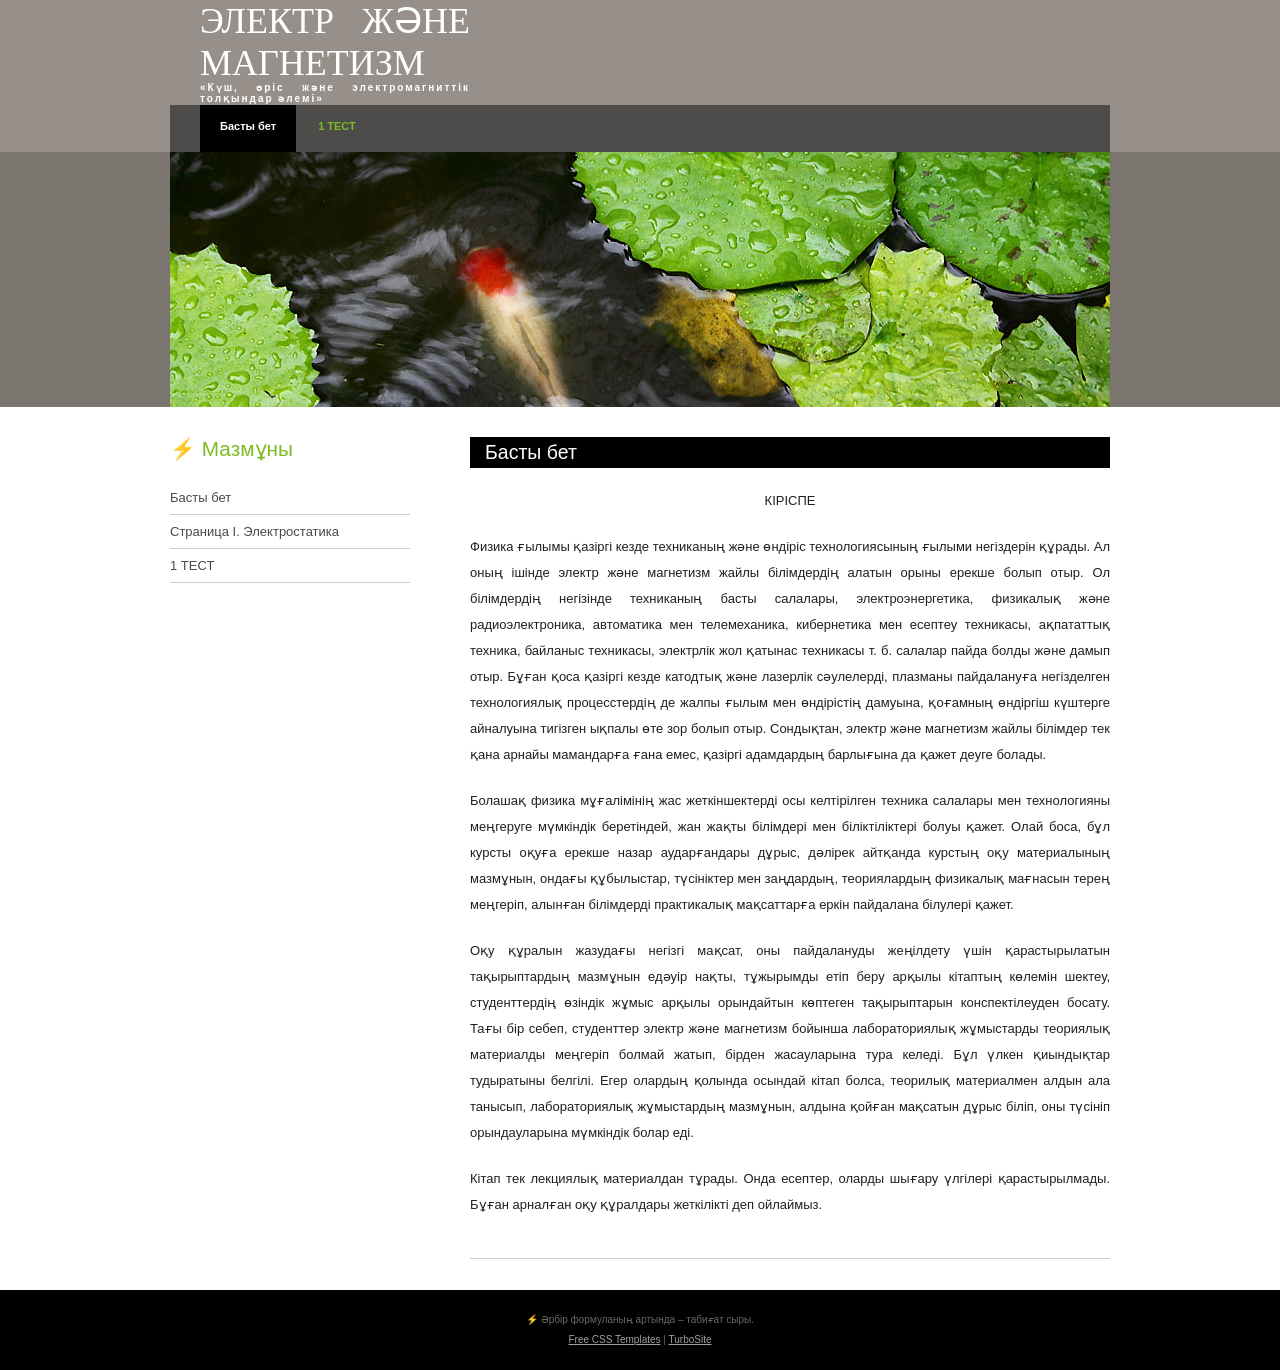
<file: public_html/index.html>
﻿<!DOCTYPE html PUBLIC "-//W3C//DTD XHTML 1.0 Strict//EN" "http://www.w3.org/TR/xhtml1/DTD/xhtml1-strict.dtd">
<html xmlns="http://www.w3.org/1999/xhtml">
<head>
<meta http-equiv="content-type" content="text/html; charset=utf-8" />
<title>Басты бет - ЭЛЕКТР ЖӘНЕ МАГНЕТИЗМ</title>
<link href="default.css" rel="stylesheet" type="text/css" />
<link rel="shortcut icon" href="favicon.png" /> 
<script type="text/javascript" src="jwplayer/jwplayer.js"></script>
<meta name="generator" content="TurboSite 1.7.1" />

</head>

<body>
<div id="wrapper">
  <div id="header">
    <div id="logo">
      <h1>ЭЛЕКТР ЖӘНЕ МАГНЕТИЗМ</h1>
      <h2>«Күш, өріс және электромагниттік толқындар әлемі»</h2>
    </div>
  </div>
  <div id="menu">
    <ul>
      <li class="active"><a style="" href="index.html">Басты бет</a></li>
<li><a style="" href="page2.html">1 ТЕСТ</a></li>

    </ul>
  </div>
  <div id="splash"><img src="images/image.jpg" width="940" height="255" /></div>
  <div id="page">
    <div id="page-bgtop">
      <div id="content">
        <div class="post">
          <h2 class="title">Басты бет</h2>
          <div class="entry">
           
<P align=center>КІРІСПЕ</P>
<P style="MARGIN-RIGHT: 0px" dir=ltr align=justify>Физика ғылымы қазіргі кезде 
техниканың және өндіріс технологиясының ғылыми негіздерін құрады. Ал оның ішінде 
электр және магнетизм жайлы білімдердің алатын орыны ерекше болып отыр. Ол 
білімдердің негізінде техниканың басты салалары, электроэнергетика, физикалық 
және радиоэлектроника, автоматика мен телемеханика, кибернетика мен есептеу 
техникасы, ақпататтық техника, байланыс техникасы, электрлік жол қатынас 
техникасы т. б. салалар пайда болды және дамып отыр. Бұған қоса қазіргі кезде 
катодтық және лазерлік сәулелерді, плазманы пайдалануға негізделген 
технологиялық процесстердің де жалпы ғылым мен өндірістің дамуына, қоғамның 
өндіргіш күштерге айналуына тигізген ықпалы өте зор болып отыр. Сондықтан, 
электр және магнетизм жайлы білімдер тек қана арнайы мамандарға ғана емес, 
қазіргі адамдардың барлығына да қажет деуге болады. </P>
<P align=justify>Болашақ физика мұғалімінің жас жеткіншектерді осы келтірілген 
техника салалары мен технологияны меңгеруге мүмкіндік беретіндей, жан жақты 
білімдері мен біліктіліктері болуы қажет. Олай боса, бұл курсты оқуға ерекше 
назар аударғандары дұрыс, дәлірек айтқанда курстың оқу материалының мазмұнын, 
ондағы құбылыстар, түсініктер мен заңдардың, теориялардың физикалық мағнасын 
терең меңгеріп, алынған білімдерді практикалық мақсаттарға еркін пайдалана 
білулері қажет.</P>
<P align=justify>Оқу құралын жазудағы негізгі мақсат, оны пайдалануды жеңілдету 
үшін қарастырылатын тақырыптардың мазмұнын едәуір нақты, тұжырымды етіп беру 
арқылы кітаптың көлемін шектеу, студенттердің өзіндік жұмыс арқылы орындайтын 
көптеген тақырыптарын конспектілеуден босату. Тағы бір себеп, студенттер электр 
және магнетизм бойынша лабораториялық жұмыстарды теориялық материалды меңгеріп 
болмай жатып, бірден жасауларына тура келеді. Бұл үлкен қиындықтар тудыратыны 
белгілі. Егер олардың қолында осындай кітап болса, теорилық материалмен алдын 
ала танысып, лабораториялық жұмыстардың мазмұнын, алдына қойған мақсатын дұрыс 
біліп, оны түсініп орындауларына мүмкіндік болар еді. </P>
<P align=justify>Кітап тек лекциялық материалдан тұрады. Онда есептер, оларды 
шығару үлгілері қарастырылмады. Бұған арналған оқу құралдары жеткілікті деп 
ойлаймыз.</P>

          </div>
        </div>
      </div>
      <!-- end div#content -->
      <div id="sidebar">
        <ul>
          <li>
            <h2>⚡  Мазмұны</h2>
            <ul>
            <li class="active"><a style="" href="index.html">Басты бет</a></li>
<li><a style="" href="page1.html">Страница І. Электростатика</a></li>
<li><a style="" href="page2.html">1 ТЕСТ</a></li>

            </ul>
          </li>
         
        </ul>
      </div>
      <div style="clear: both; height: 1px"></div>
    </div>
  </div>
  <div id="footer">
    <p>⚡ Әрбір формуланың артында – табиғат сыры.</p>
    <p id="links"><a href="http://www.freecsstemplates.org/">Free CSS Templates</a> | <a href="http://brullworfel.ru/turbosite">TurboSite</a></p>
  </div>
</div>
</body>
</html>
</file>
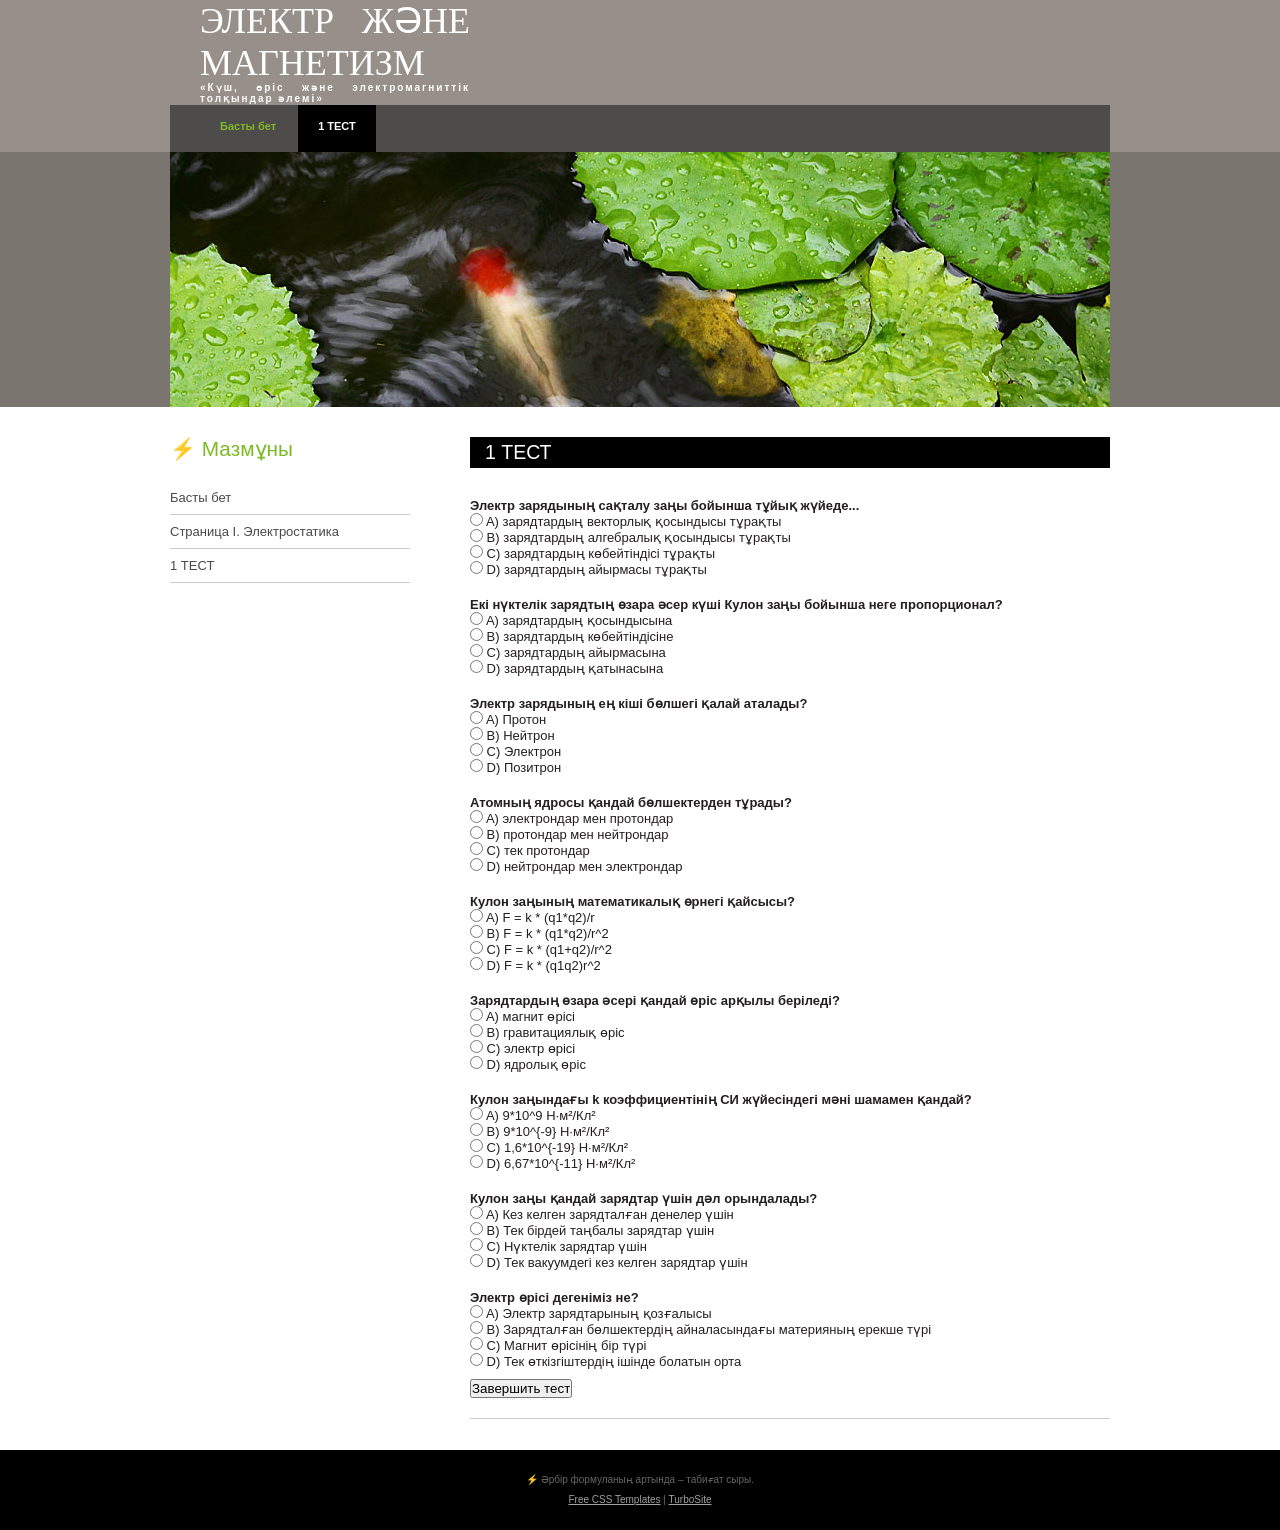
<file: public_html/page2.html>
﻿<!DOCTYPE html PUBLIC "-//W3C//DTD XHTML 1.0 Strict//EN" "http://www.w3.org/TR/xhtml1/DTD/xhtml1-strict.dtd">
<html xmlns="http://www.w3.org/1999/xhtml">
<head>
<meta http-equiv="content-type" content="text/html; charset=utf-8" />
<title>1 ТЕСТ - ЭЛЕКТР ЖӘНЕ МАГНЕТИЗМ</title>
<link href="default.css" rel="stylesheet" type="text/css" />
<link rel="shortcut icon" href="favicon.png" /> 
<script type="text/javascript" src="jwplayer/jwplayer.js"></script>
<meta name="generator" content="TurboSite 1.7.1" />

</head>

<body>
<div id="wrapper">
  <div id="header">
    <div id="logo">
      <h1>ЭЛЕКТР ЖӘНЕ МАГНЕТИЗМ</h1>
      <h2>«Күш, өріс және электромагниттік толқындар әлемі»</h2>
    </div>
  </div>
  <div id="menu">
    <ul>
      <li><a style="" href="index.html">Басты бет</a></li>
<li class="active"><a style="" href="page2.html">1 ТЕСТ</a></li>

    </ul>
  </div>
  <div id="splash"><img src="images/image.jpg" width="940" height="255" /></div>
  <div id="page">
    <div id="page-bgtop">
      <div id="content">
        <div class="post">
          <h2 class="title">1 ТЕСТ</h2>
          <div class="entry">
           <div class="test" id="page2.simpletest" style="clear:both;">
<div class="question" style="padding-top: 10px; padding-bottom: 10px;" id="Q0">
<div style="clear:both;"><strong>Электр зарядының сақталу заңы бойынша тұйық жүйеде...</strong></div>
<input type="hidden" id="Q0_h" value="" />
<input class="button" id="submit_test" type="radio" onClick="I('Q0_h').value=this.value;" name="Q0-var" value="A0" /> A) зарядтардың векторлық қосындысы тұрақты<br />
<input class="button" id="submit_test" type="radio" onClick="I('Q0_h').value=this.value;" name="Q0-var" value="A1" /> B) зарядтардың алгебралық қосындысы тұрақты<br />
<input class="button" id="submit_test" type="radio" onClick="I('Q0_h').value=this.value;" name="Q0-var" value="A2" /> C) зарядтардың көбейтіндісі тұрақты<br />
<input class="button" id="submit_test" type="radio" onClick="I('Q0_h').value=this.value;" name="Q0-var" value="A3" /> D) зарядтардың айырмасы тұрақты<br />
</div><div class="question" style="padding-top: 10px; padding-bottom: 10px;" id="Q1">
<div style="clear:both;"><strong>Екі нүктелік зарядтың өзара әсер күші Кулон заңы бойынша неге пропорционал?</strong></div>
<input type="hidden" id="Q1_h" value="" />
<input class="button" id="submit_test" type="radio" onClick="I('Q1_h').value=this.value;" name="Q1-var" value="A0" /> A) зарядтардың қосындысына<br />
<input class="button" id="submit_test" type="radio" onClick="I('Q1_h').value=this.value;" name="Q1-var" value="A1" /> B) зарядтардың көбейтіндісіне<br />
<input class="button" id="submit_test" type="radio" onClick="I('Q1_h').value=this.value;" name="Q1-var" value="A2" /> C) зарядтардың айырмасына<br />
<input class="button" id="submit_test" type="radio" onClick="I('Q1_h').value=this.value;" name="Q1-var" value="A3" /> D) зарядтардың қатынасына<br />
</div><div class="question" style="padding-top: 10px; padding-bottom: 10px;" id="Q2">
<div style="clear:both;"><strong>Электр зарядының ең кіші бөлшегі қалай аталады?</strong></div>
<input type="hidden" id="Q2_h" value="" />
<input class="button" id="submit_test" type="radio" onClick="I('Q2_h').value=this.value;" name="Q2-var" value="A0" /> A) Протон<br />
<input class="button" id="submit_test" type="radio" onClick="I('Q2_h').value=this.value;" name="Q2-var" value="A1" /> B) Нейтрон<br />
<input class="button" id="submit_test" type="radio" onClick="I('Q2_h').value=this.value;" name="Q2-var" value="A2" /> C) Электрон<br />
<input class="button" id="submit_test" type="radio" onClick="I('Q2_h').value=this.value;" name="Q2-var" value="A3" /> D) Позитрон<br />
</div><div class="question" style="padding-top: 10px; padding-bottom: 10px;" id="Q3">
<div style="clear:both;"><strong>Атомның ядросы қандай бөлшектерден тұрады?</strong></div>
<input type="hidden" id="Q3_h" value="" />
<input class="button" id="submit_test" type="radio" onClick="I('Q3_h').value=this.value;" name="Q3-var" value="A0" /> A) электрондар мен протондар<br />
<input class="button" id="submit_test" type="radio" onClick="I('Q3_h').value=this.value;" name="Q3-var" value="A1" /> B) протондар мен нейтрондар<br />
<input class="button" id="submit_test" type="radio" onClick="I('Q3_h').value=this.value;" name="Q3-var" value="A2" /> C) тек протондар<br />
<input class="button" id="submit_test" type="radio" onClick="I('Q3_h').value=this.value;" name="Q3-var" value="A3" /> D) нейтрондар мен электрондар<br />
</div><div class="question" style="padding-top: 10px; padding-bottom: 10px;" id="Q4">
<div style="clear:both;"><strong>Кулон заңының математикалық өрнегі қайсысы?</strong></div>
<input type="hidden" id="Q4_h" value="" />
<input class="button" id="submit_test" type="radio" onClick="I('Q4_h').value=this.value;" name="Q4-var" value="A0" /> A) F = k * (q1*q2)/r<br />
<input class="button" id="submit_test" type="radio" onClick="I('Q4_h').value=this.value;" name="Q4-var" value="A1" /> B) F = k * (q1*q2)/r^2<br />
<input class="button" id="submit_test" type="radio" onClick="I('Q4_h').value=this.value;" name="Q4-var" value="A2" /> C) F = k * (q1+q2)/r^2<br />
<input class="button" id="submit_test" type="radio" onClick="I('Q4_h').value=this.value;" name="Q4-var" value="A3" /> D) F = k * (q1q2)r^2<br />
</div><div class="question" style="padding-top: 10px; padding-bottom: 10px;" id="Q5">
<div style="clear:both;"><strong>Зарядтардың өзара әсері қандай өріс арқылы беріледі?</strong></div>
<input type="hidden" id="Q5_h" value="" />
<input class="button" id="submit_test" type="radio" onClick="I('Q5_h').value=this.value;" name="Q5-var" value="A0" /> A) магнит өрісі<br />
<input class="button" id="submit_test" type="radio" onClick="I('Q5_h').value=this.value;" name="Q5-var" value="A1" /> B) гравитациялық өріс<br />
<input class="button" id="submit_test" type="radio" onClick="I('Q5_h').value=this.value;" name="Q5-var" value="A2" /> C) электр өрісі<br />
<input class="button" id="submit_test" type="radio" onClick="I('Q5_h').value=this.value;" name="Q5-var" value="A3" /> D) ядролық өріс<br />
</div><div class="question" style="padding-top: 10px; padding-bottom: 10px;" id="Q6">
<div style="clear:both;"><strong>Кулон заңындағы k коэффициентінің СИ жүйесіндегі мәні шамамен қандай?</strong></div>
<input type="hidden" id="Q6_h" value="" />
<input class="button" id="submit_test" type="radio" onClick="I('Q6_h').value=this.value;" name="Q6-var" value="A0" /> A) 9*10^9 Н·м²/Кл²<br />
<input class="button" id="submit_test" type="radio" onClick="I('Q6_h').value=this.value;" name="Q6-var" value="A1" /> B) 9*10^{-9} Н·м²/Кл²<br />
<input class="button" id="submit_test" type="radio" onClick="I('Q6_h').value=this.value;" name="Q6-var" value="A2" /> C) 1,6*10^{-19} Н·м²/Кл²<br />
<input class="button" id="submit_test" type="radio" onClick="I('Q6_h').value=this.value;" name="Q6-var" value="A3" /> D) 6,67*10^{-11} Н·м²/Кл²<br />
</div><div class="question" style="padding-top: 10px; padding-bottom: 10px;" id="Q7">
<div style="clear:both;"><strong>Кулон заңы қандай зарядтар үшін дәл орындалады?</strong></div>
<input type="hidden" id="Q7_h" value="" />
<input class="button" id="submit_test" type="radio" onClick="I('Q7_h').value=this.value;" name="Q7-var" value="A0" /> A) Кез келген зарядталған денелер үшін<br />
<input class="button" id="submit_test" type="radio" onClick="I('Q7_h').value=this.value;" name="Q7-var" value="A1" /> B) Тек бірдей таңбалы зарядтар үшін<br />
<input class="button" id="submit_test" type="radio" onClick="I('Q7_h').value=this.value;" name="Q7-var" value="A2" /> C) Нүктелік зарядтар үшін<br />
<input class="button" id="submit_test" type="radio" onClick="I('Q7_h').value=this.value;" name="Q7-var" value="A3" /> D) Тек вакуумдегі кез келген зарядтар үшін<br />
</div><div class="question" style="padding-top: 10px; padding-bottom: 10px;" id="Q8">
<div style="clear:both;"><strong>Электр өрісі дегеніміз не?</strong></div>
<input type="hidden" id="Q8_h" value="" />
<input class="button" id="submit_test" type="radio" onClick="I('Q8_h').value=this.value;" name="Q8-var" value="A0" /> A) Электр зарядтарының қозғалысы<br />
<input class="button" id="submit_test" type="radio" onClick="I('Q8_h').value=this.value;" name="Q8-var" value="A1" /> B) Зарядталған бөлшектердің айналасындағы материяның ерекше түрі<br />
<input class="button" id="submit_test" type="radio" onClick="I('Q8_h').value=this.value;" name="Q8-var" value="A2" /> C) Магнит өрісінің бір түрі<br />
<input class="button" id="submit_test" type="radio" onClick="I('Q8_h').value=this.value;" name="Q8-var" value="A3" /> D) Тек өткізгіштердің ішінде болатын орта<br />
</div><div id="test_result" style="clear:both"><input class="submit" type="submit" onclick="checkTest();" value="Завершить тест" /></div>
</div>
<script src="user-tests/page2.simpletest.js" type="text/javascript"></script>


          </div>
        </div>
      </div>
      <!-- end div#content -->
      <div id="sidebar">
        <ul>
          <li>
            <h2>⚡  Мазмұны</h2>
            <ul>
            <li><a style="" href="index.html">Басты бет</a></li>
<li><a style="" href="page1.html">Страница І. Электростатика</a></li>
<li class="active"><a style="" href="page2.html">1 ТЕСТ</a></li>

            </ul>
          </li>
         
        </ul>
      </div>
      <div style="clear: both; height: 1px"></div>
    </div>
  </div>
  <div id="footer">
    <p>⚡ Әрбір формуланың артында – табиғат сыры.</p>
    <p id="links"><a href="http://www.freecsstemplates.org/">Free CSS Templates</a> | <a href="http://brullworfel.ru/turbosite">TurboSite</a></p>
  </div>
</div>
</body>
</html>
</file>
<file: public_html/default.css>
/*
Design by Free CSS Templates
http://www.freecsstemplates.org
Released for free under a Creative Commons Attribution 2.5 License
*/

* {
	margin: 0;
	padding: 0;
}

body {
	margin: 0px;
	background: #FFFFFF url(images/img01.jpg) repeat-x left top;
	text-align: justify;
	font-family: Arial, Helvetica, sans-serif;
	font-size: 13px;
	color: #231F20;
}

h1, h2, h3 {
}

h1 {
}

h2 {
}

h3 {
}

p, blockquote, ul, ol {
	margin-bottom: 20px;
	line-height: 2em;
}

p {
}

blockquote {
}

ul, ol, li {
	margin: 0px;
	padding: 0px;
}

a {
	text-decoration: underline;
	color: #7EBA25;
}

a:hover {
	text-decoration: none;
	color: #7EBA25;
}

/* Wrapper */

#wrapper {
}

/* Header */

#header {
	width: 880px;
	height: 105px;
	margin: 0 auto;
}

/* Logo */

#logo {
	float: left;
	width: 270px;
	height: 105px;
	margin: 0px;
}

#logo h1 {
	margin: 0;
	padding: 0;
	font: normal 36px Georgia, "Times New Roman", Times, serif;
	color: #FFFFFF;
}

#logo h1 a {
	color: #FFFFFF;
}

#logo h2 {
	margin: -2px 0 0 0;
	padding: 0;
	letter-spacing: 2px;
	font-size: 10px;
	font-weight: bold;
	color: #FFFFFF;
}

#logo a {
	text-decoration: none;
	color: #FFFFFF;
}

/* Menu */

#menu {
	width: 940px;
	height: 47px;
	margin: 0 auto;
	background: url(images/img02.jpg) repeat-x left top;
}

#menu ul {
	margin: 0;
	padding: 0;
	list-style: none;
	line-height: normal;
	margin-left: 30px;
}

#menu li {
	display: inline;
	text-align: center;
}

#menu a {
	display: block;
	float: left;
	height: 32px;
	margin-right: 2px;
	padding: 15px 20px 0px 20px;
	text-decoration: none;
	text-align: center;
	font-size: 11px;
	font-weight: bold;
	color: #7EBA25;
}

#menu a:hover, #menu .active a {
	background: #000000;
	color: #FFFFFF;
}

#splash {
	width: 940px;
	height: 255px;
	margin: 0 auto;
}

/* Search */

#header-search {
	width: 940px;
	height: 51px;
	margin: 0 auto;
	padding: 0px 0px 0px 0px;
}

#header-search form {
	float: right;
	width: 300px;
	margin: 0;
	padding: 12px 0px 0px 0px;
}

#header-search fieldset {
	margin: 0;
	padding: 0;
	border: none;
}

#header-search-text {
	width: 200px;
	padding: 2px 3px;
	background: #1E1E1E;
	border: none;
	color: #4D4D4D;
}

#header-search-submit {
	background: none;
	border: none;
	font-family: Arial, Helvetica, sans-serif;
	font-size: 12px;
	color: #E4E4E4;
}

#search {
	height: 51px;
	margin: 0 auto;
	padding: 0px 0px 60px 0px;
}

#search form {
	margin: 0;
	padding: 12px 0px 0 0;
}

#search fieldset {
	margin: 0;
	padding: 0;
	border: none;
}

#search input {
	float: left;
	font: 12px Arial, Helvetica, sans-serif;
}

#search-text {
	width: 160px;
	height: 18px;
	padding: 3px 0 3px 5px;
	border: 1px solid #CCCCCC;
	color: #000000;
}

#search-submit {
	margin-left: 10px;
	padding: 4px 4px;
	border: none;
	background: #000000;
	color: #FFFFFF;
}

/* Page */

#page {
	width: 940px;
	margin: 0 auto;
	padding-top: 30px;
}

#page-bgtop {
}

/* Content */

#content {
	float: right;
	width: 640px;
}
.post {
	margin: 0px 0px 30px 0px;
	border-bottom: 1px solid #CCCCCC;
}

.post .title {
	margin: 0px;
	padding: 4px 35px 4px 15px;
	background: #000000;
	text-decoration: none;
	font-weight: normal;
	color: #FFFFFF;
}

.post .entry {
	padding: 20px 0px;
	min-height: 400px;
}

.post img {
	padding: 15px 0px;
}

.post .meta {
	text-align: right;
	padding: 0px 0 20px 0;
	font-weight: bold;
	color: #202020;
}

.post .byline {
	float: right;
	margin-top: -30px;
	font-size: 12px;
	font-weight: bold;
	color: #5E5E5E;
}

/* Sidebar */

#sidebar {
	float: left;
	width: 240px;
	margin: 0px;
	padding: 0px 30px 30px 0px;
}

#sidebar ul {
	margin: 0;
	padding: 0;
	list-style: none;
	line-height: normal;
}

#sidebar li {
	margin-bottom: 1px;
}

#sidebar li ul {
	margin: 0px;
	padding: 0px 0px 40px 0px;
}

#sidebar li li {
	margin: 0;
	padding: 9px 0px;
	border: none;
	border-bottom: 1px solid #CCCCCC;
}

#sidebar h2 {
	margin: 0px;
	padding: 0px 0px 20px 0px;
	font-size: 160%;
	font-weight: normal;
	color: #7EBA25;
}

#sidebar h3 {
	font-size: 77%;
	color: #110404;
}

#sidebar p {
	margin: 0;
	line-height: normal;
	color: #D4C792;
}

#sidebar a {
	border: none;
	text-decoration: none;
	color: #4A4949;
}

#sidebar a:hover {
	text-decoration: underline;
}

/* Submenu */

#submenu {
}

/* News */

#news {
}

#news a {
	font-size: 85%;
}

/* Footer */

#footer {
	margin: 0 auto;
	padding: 20px 0px;
	background: #000000;
	color: #686767;
}

#footer p {
	margin: 0;
	text-align: center;
	font-size: 77%;
}

#footer a {
	text-decoration: underline;
	color: #A1A1A1;
}

#footer a:hover {
	text-decoration: none;
}

#tsc a {
	color: #000;
}

/* Comments-box */

.comments-box {
	clear: both;
	width: 100%;
	margin-top: 20px;
	margin-bottom: 20px;
}

.comments-box .comment {
	clear: both;
	margin-top: 20px;
	margin-bottom: 10px;
}

.comment .avatar {
	float: left;
	width: 80px;
	height: 80px;
	margin-right: 7px;
	margin-bottom: 5px;
	margin-top: 5px;
}

.comment .avatar img {
	width: 80px;
	height: 80px;
}

.comment .title {
	margin-bottom: 5px;
	height: auto;
	padding: 0;
}

.comment .title .author {
	font-weight: bold;
	font-size: 150%;
}

.comments-box form input {
	margin-top: 5px;
	margin-bottom: 5px;
	width: 200px;
}

.comments-box form textarea {
	margin-top: 5px;
	margin-bottom: 10px;
	width: 100%;
	height: 150px;
}

.comments-box img#captcha {
	margin-top: 5px;
}

.comments-box input#captcha_code {
	width: 90px;
}

.comments-box input#submit {
	width: 100px;
	height: 22px;
}

.comments-box h2 {
	clear: both;
}

/* contact-form */

.contact-form {
	clear: both;
	width: 100%;
	margin-top: 20px;
	margin-bottom: 20px;
}

.contact-form form input {
	margin-top: 5px;
	margin-bottom: 5px;
	width: 200px;
}

.contact-form form textarea {
	margin-top: 5px;
	margin-bottom: 10px;
	width: 100%;
	height: 150px;
}

.contact-form img#captcha2 {
	margin-top: 5px;
}

.contact-form input#captcha_code2 {
	width: 90px;
}

.contact-form input#submit2 {
	width: 100px;
	height: 22px;
}

h2 {
	clear: both;
}
</file>
